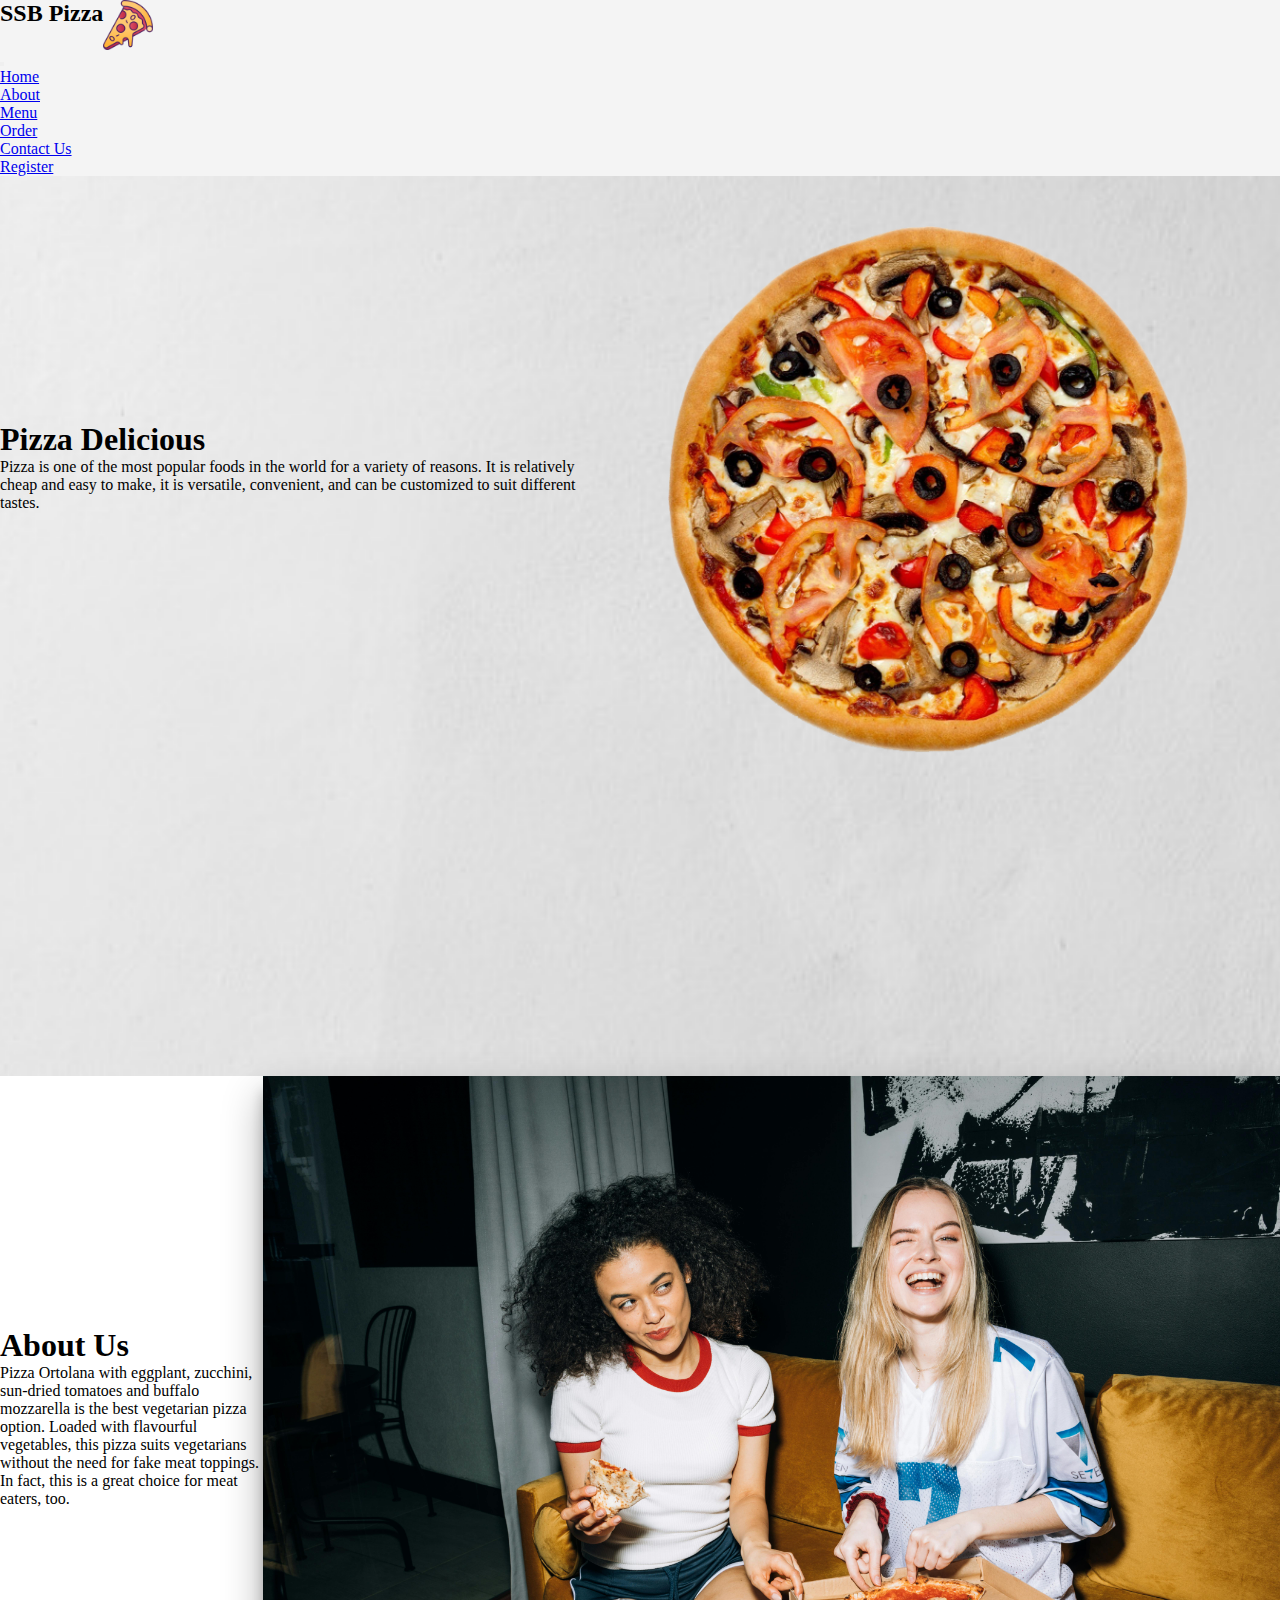
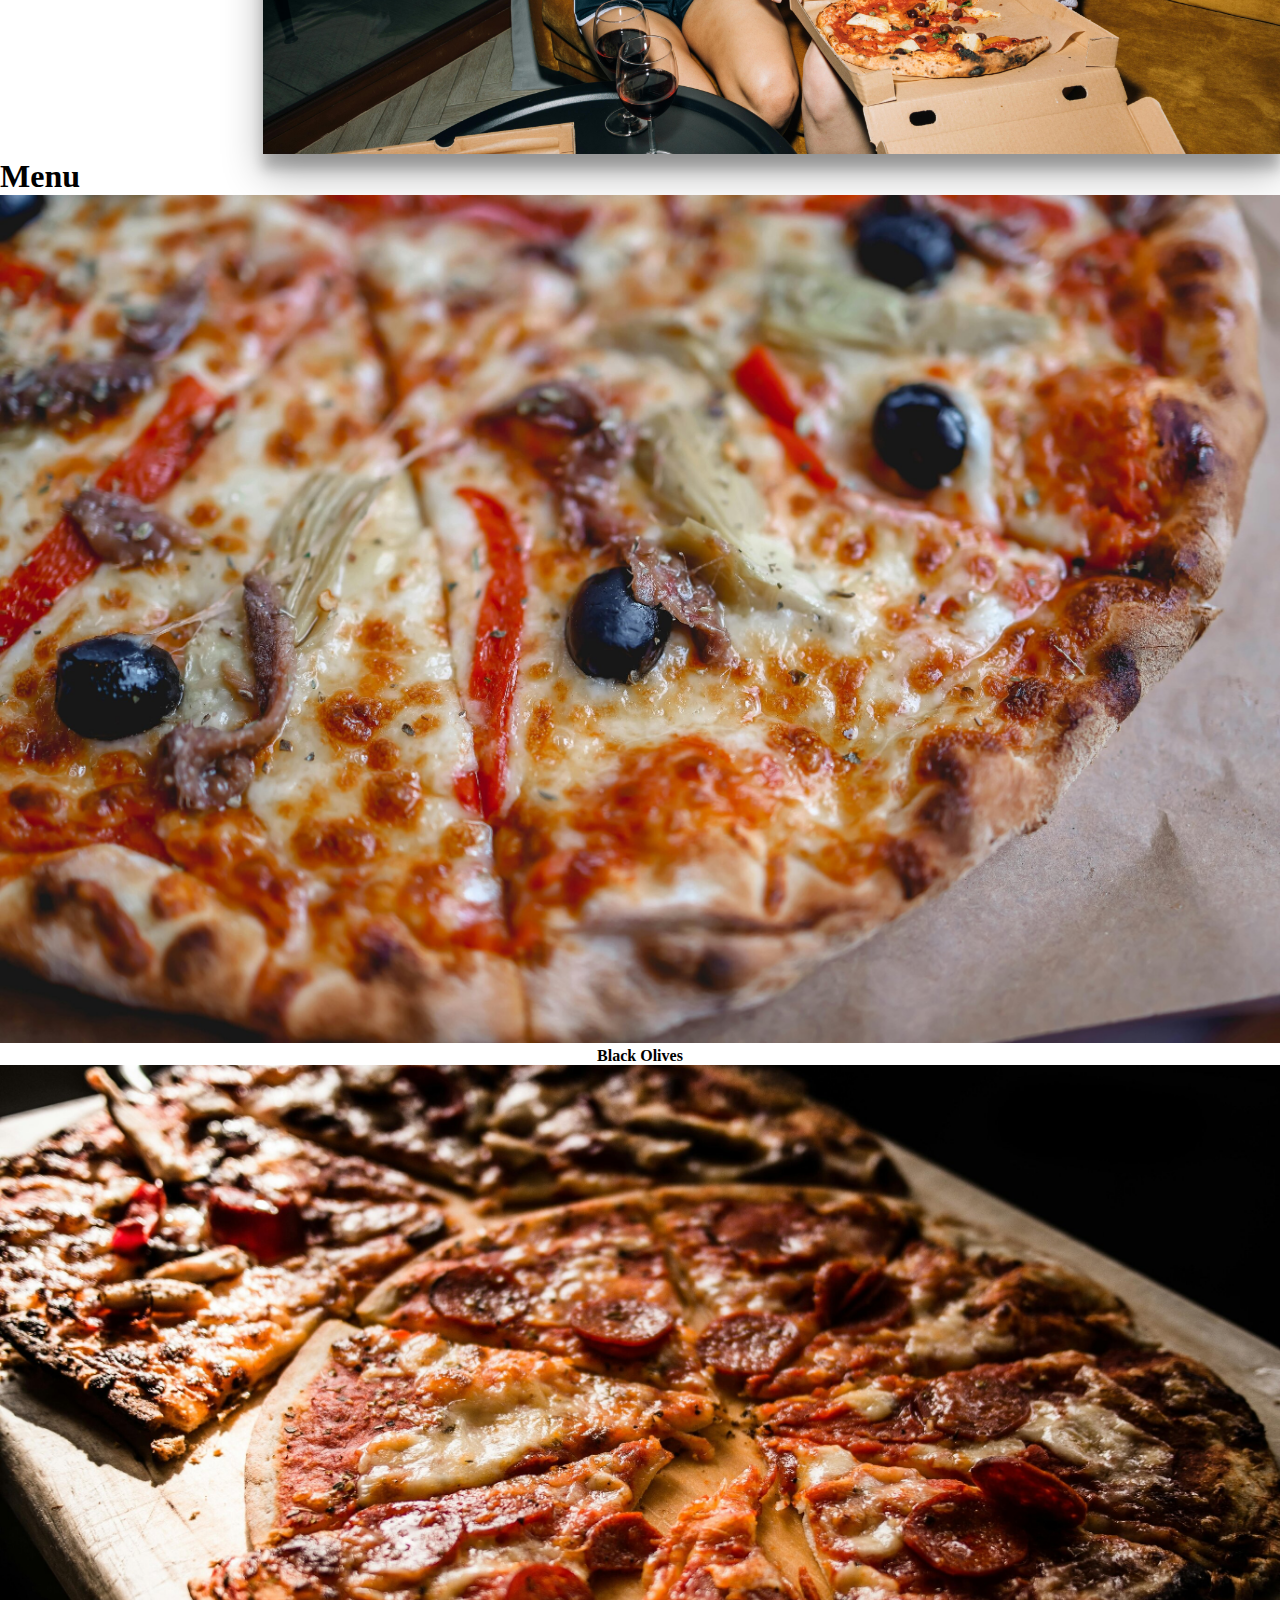
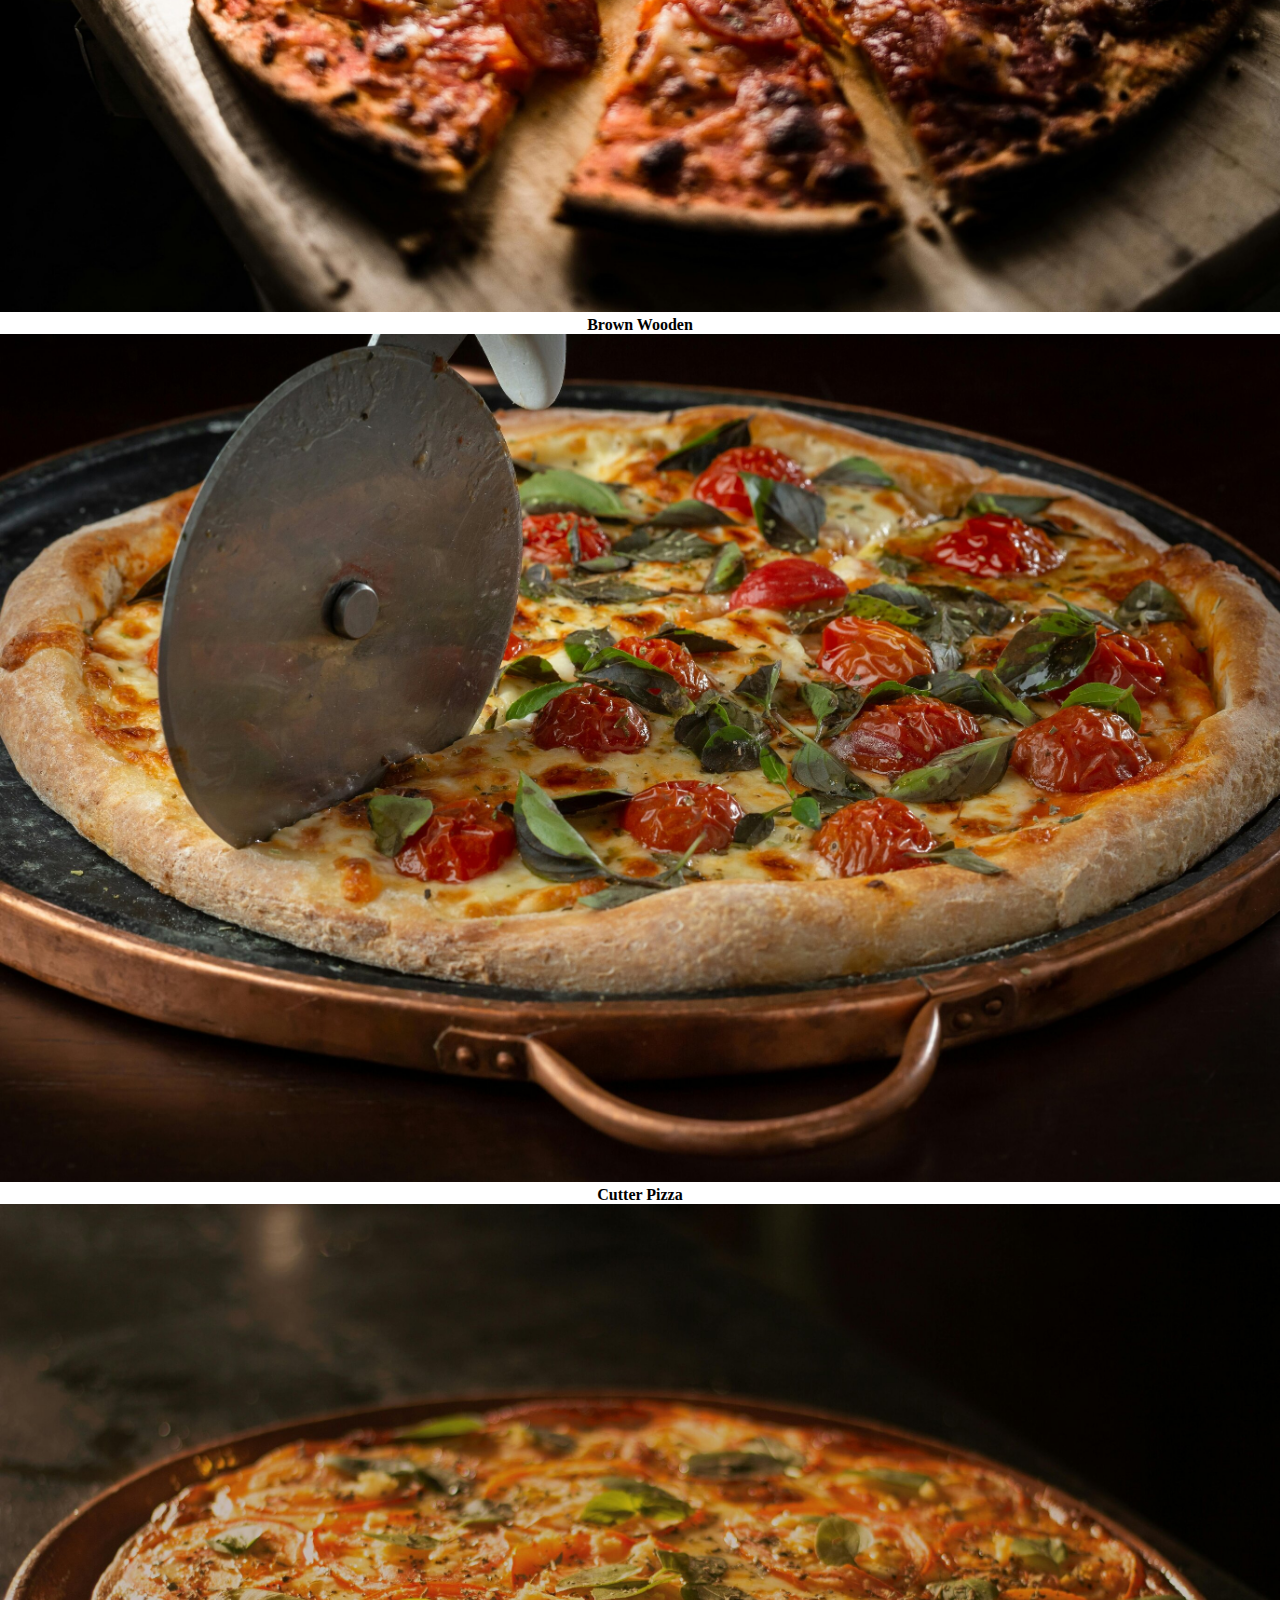
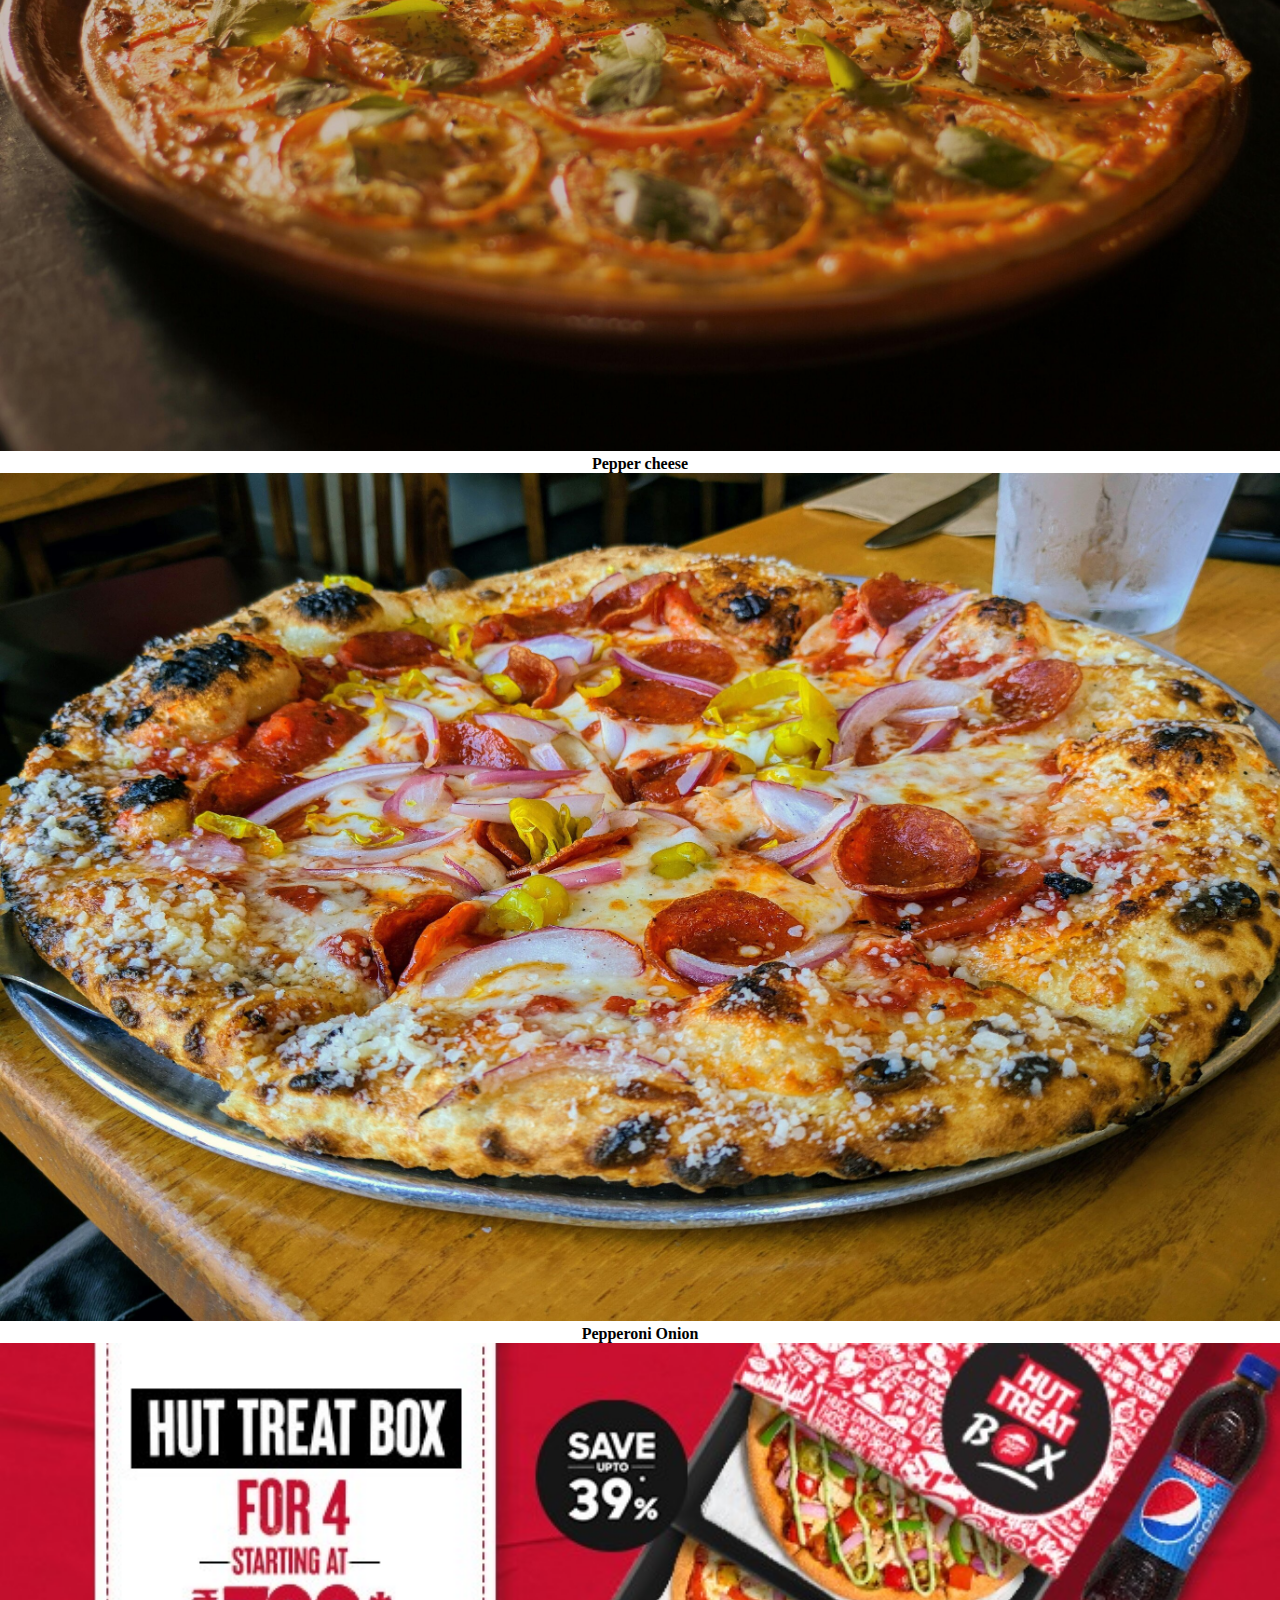
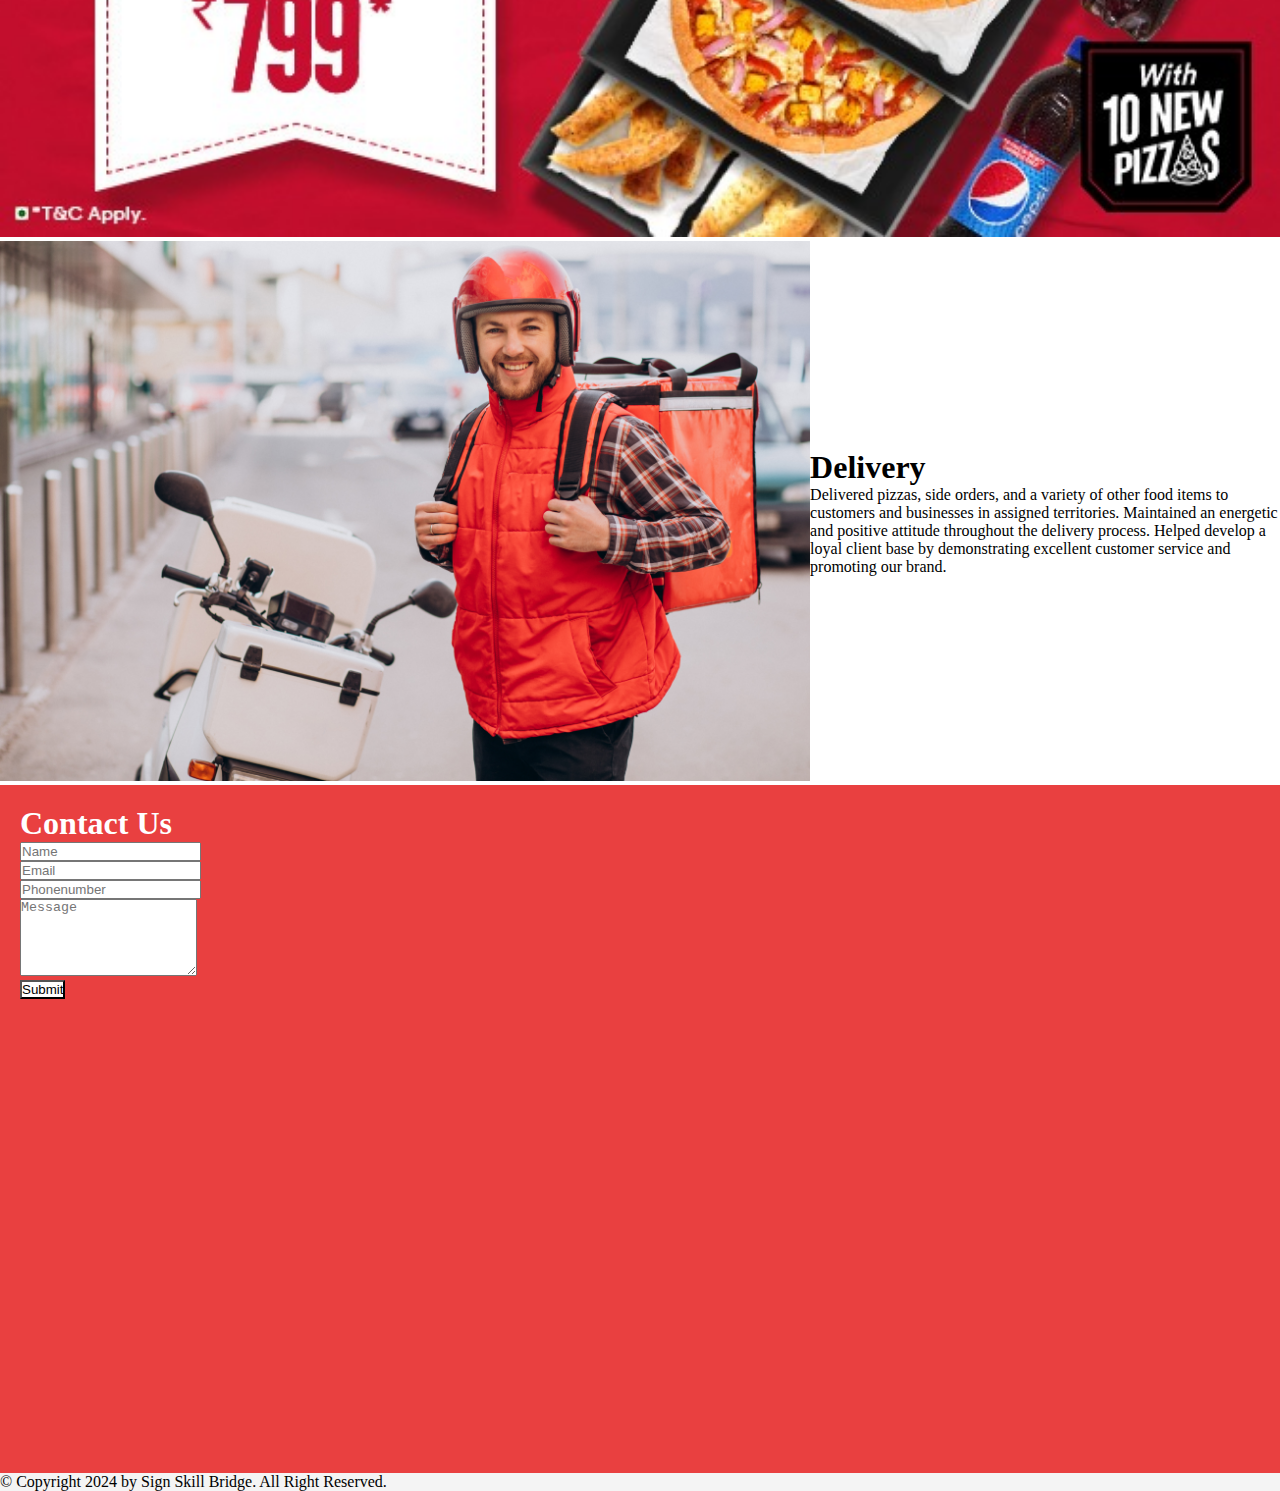
<file: index.html>
<!DOCTYPE html>
<html lang="en">
<head>
    <meta charset="UTF-8">
    <meta name="viewport" content="width=device-width, initial-scale=1.0">
    <title>Document</title>
    <link href="https://cdn.jsdelivr.net/npm/bootstrap@5.0.2/dist/css/bootstrap.min.css" rel="stylesheet" integrity="sha384-EVSTQN3/azprG1Anm3QDgpJLIm9Nao0Yz1ztcQTwFspd3yD65VohhpuuCOmLASjC" crossorigin="anonymous">
    <script src="https://cdn.jsdelivr.net/npm/bootstrap@5.0.2/dist/js/bootstrap.bundle.min.js" integrity="sha384-MrcW6ZMFYlzcLA8Nl+NtUVF0sA7MsXsP1UyJoMp4YLEuNSfAP+JcXn/tWtIaxVXM" crossorigin="anonymous"></script>
    <script src="https://cdn.jsdelivr.net/npm/@popperjs/core@2.9.2/dist/umd/popper.min.js" integrity="sha384-IQsoLXl5PILFhosVNubq5LC7Qb9DXgDA9i+tQ8Zj3iwWAwPtgFTxbJ8NT4GN1R8p" crossorigin="anonymous"></script>
    <link rel="stylesheet" href="https://cdnjs.cloudflare.com/ajax/libs/font-awesome/6.4.0/css/all.min.css">
    <link rel="stylesheet" href="./css/style.css">

</head>
<body>
    <nav class="navbar navbar-default navbar-expand-lg navbar-light p-1">
        <div class="container">
            <div class="icon">
                <h2>SSB Pizza</h2>
                <img src="./images/pizza icon.png" alt="" width=50>
            </div>
        
        <button class="navbar-toggler" type="button" data-bs-toggle="collapse" data-bs-target="#navbarToggleExternalContent" aria-controls="navbarToggleExternalContent" aria-expanded="false" aria-label="Toggle navigation">
          <span class="navbar-toggler-icon"></span>
        </button>
        <div class="collapse navbar-collapse" id="navbarToggleExternalContent">
          <ul class="nav navbar-nav text-center ms-auto">
            <li class="nav-item">
              <a class="nav-link" href="#home">Home</a>
            </li>
            <li class="nav-item">
              <a class="nav-link" href="#about">About</a>
            </li>
            <li class="nav-item">
              <a class="nav-link" href="#about">Menu</a>
            </li>
            <li class="nav-item">
              <a class="nav-link" href="./page/order.html">Order</a>
            </li>
            <li class="nav-item">
                <a class="nav-link" href="#contact">Contact Us</a>
              </li>
              <li class="nav-item rg">
                <a class="nav-link text-light" href="./page/register.html">Register</a>
              </li> 
          </ul> 
        </div>
        </div>
    </nav>

    <section class="home" id="home">
        <div class="container">
            <div class="row">
                <div class="col-sm">
                    <h1>Pizza Delicious</h1>
                    <p>Pizza is one of the most popular foods in the world for a variety of reasons. It is relatively cheap and easy to make, it is versatile, convenient, and can be customized to suit different tastes. </p>
                </div>

                <div class="col-sm">
                    <img src="./images/pizza-png-19323.png" alt="">
                </div>
            </div>
        </div>
    </section>


    <section class="about pt-5" id="about">
      <div class="container">
        <div class="row">
          <div class="col-sm">
            <h1>About Us</h1>
            <p>Pizza Ortolana with eggplant, zucchini, sun-dried tomatoes and buffalo mozzarella is the best vegetarian pizza option. Loaded with flavourful vegetables, this pizza suits vegetarians without the need for fake meat toppings. In fact, this is a great choice for meat eaters, too.</p>
          </div>

          <div class="col-sm imgpizza">
            <img src="./images/pexels-koolshooters-7142968.jpg" alt="">
          </div>
        </div>
      </div>
    </section>


    <section class="menu pt-5" id="menu">
      
      <div class="container">

        <h1>Menu</h1>
        <div class="row pt-3">
          <div class="col-sm">
            <img src="./images/Black Olives.jpg" alt="">
            <h4>Black Olives</h4>
          </div>
          <div class="col-sm">
            <img src="./images/Brown Wooden.jpg" alt="">
            <h4>Brown Wooden</h4>
          </div>
          <div class="col-sm">
            <img src="./images/Cutter.jpg" alt="">
            <h4>Cutter Pizza</h4>
          </div>

          <div class="col-sm">
            <img src="./images/Pepper and Cheese.jpg" alt="">
            <h4>Pepper cheese</h4>
          </div>
          
          <div class="col-sm">
            <img src="./images/Pepperoni and Onions.jpg" alt="">
            <h4>Pepperoni Onion</h4>
          </div>
        </div>
      </div>
    </section>

    <section class="delivery pt-5">
      <div>
        <img src="./images/hut-meal-for-4.0e5ac94da0985f5689876da467fb694a.1.jpg" alt="" class="w-100">
      </div>
    </section>


    <section class="delivery pt-5">
      <div class="container">
        <div class="row">
        
          <div class="col-sm">
            <img src="./images/food-delivery-boy-delivering-food-scooter.jpg" alt="">
          </div>

          <div class="col-sm">
            <h1>Delivery</h1>
            <p>Delivered pizzas, side orders, and a variety of other food items to customers and businesses in assigned territories. Maintained an energetic and positive attitude throughout the delivery process. Helped develop a loyal client base by demonstrating excellent customer service and promoting our brand.</p>
          </div>
        </div>
      </div>
    </section>


    <section class="contact mt-5" id="contact">
      <div class="container">
        <div>
          <h1>Contact Us</h1>
        </div>
            <form>

              <div class="row gap-3 pt-3">
                <div class="col-sm text-center">
                  <div class="mb-3">
                    <input type="text" class="form-control form-control-lg"  placeholder="Name">
                  </div>
                  <div class="mb-3">
                    <input type="email" class="form-control form-control-lg"  placeholder="Email">
                  </div>
                  <div class="mb-3">
                    <input type="number" class="form-control form-control-lg"  placeholder="Phonenumber">
                  </div>
                  <div class="mb-3">
                    <textarea class="form-control form-control-lg" id="exampleFormControlTextarea1" rows="5" placeholder="Message"></textarea>
                  </div>
                  <button type="submit" class="btn btn-lg">Submit</button>
                </div>

                <div class="col-sm">
                  <iframe src="https://www.google.com/maps/embed?pb=!1m18!1m12!1m3!1d245.65528442220358!2d78.0298051039368!3d9.893540230775754!2m3!1f0!2f0!3f0!3m2!1i1024!2i768!4f13.1!3m3!1m2!1s0x3b00cf425c9a5a2f%3A0xb86a40f12c5682b1!2sG.m%20Complex%201!5e0!3m2!1sen!2sin!4v1686911134085!5m2!1sen!2sin" width="600" height="450" style="border:0;" allowfullscreen="" loading="lazy" referrerpolicy="no-referrer-when-downgrade"></iframe>
                </div>
              </div>
                  
            </form>

        </div>
      </div>
    </section>


    <footer class="footer">
      <div class="text-center p-3">
        © Copyright 2024 by Sign Skill Bridge. All Right Reserved.
      </div>
    </footer>
    



</body>
</html>
</file>
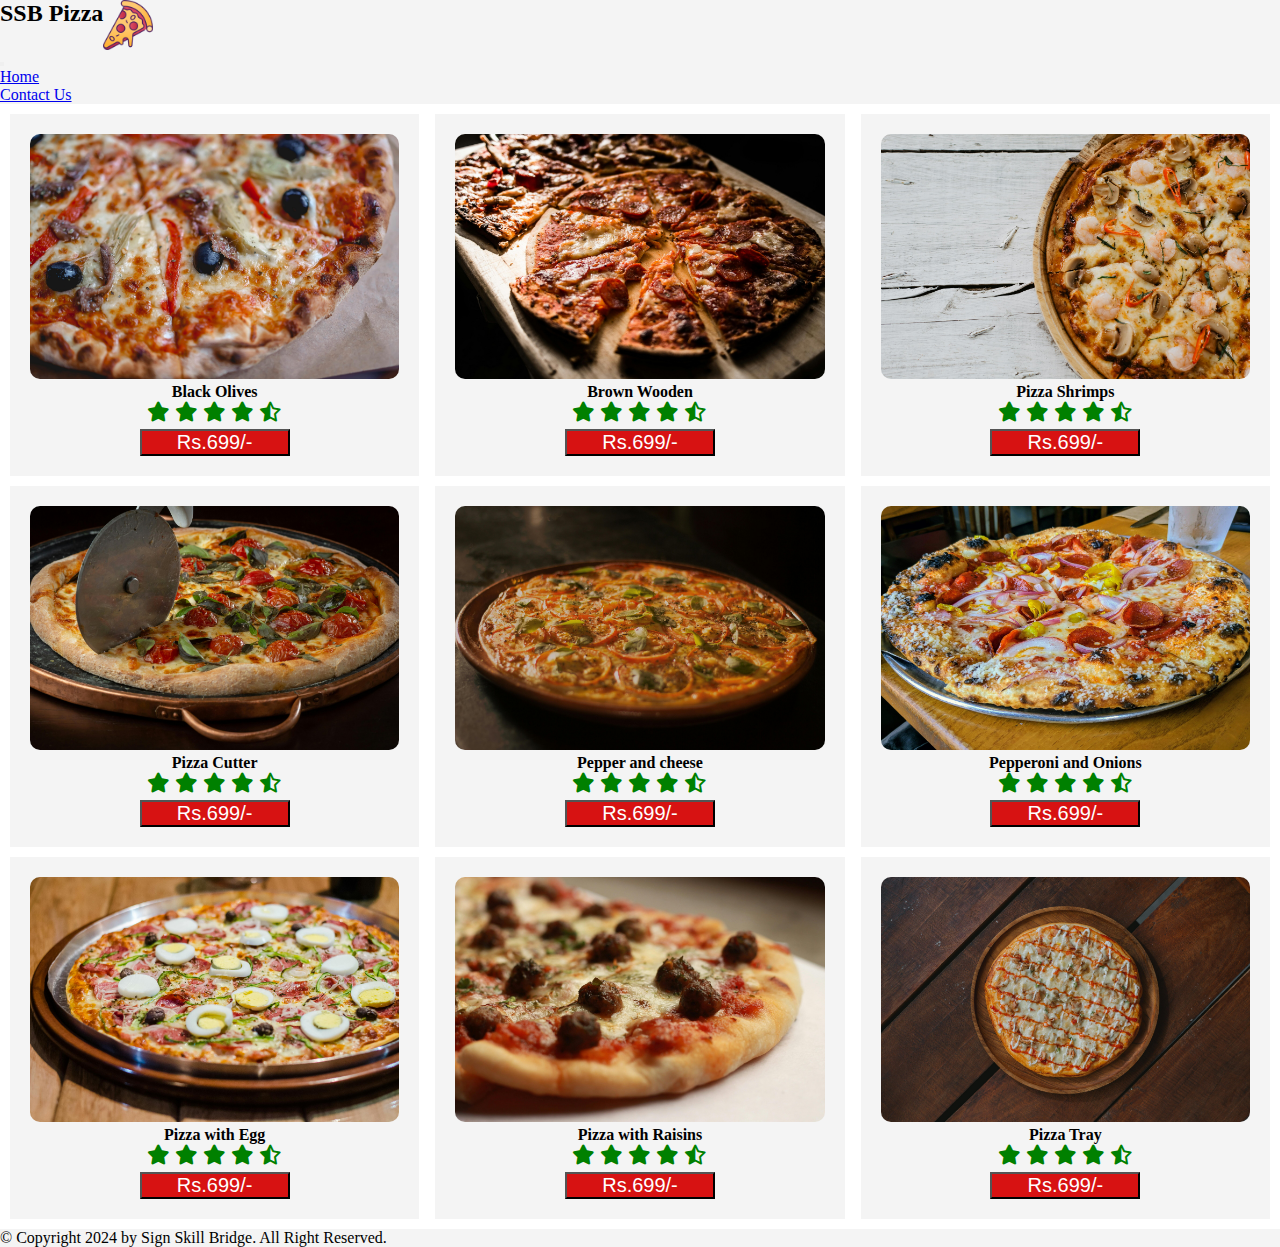
<file: page/order.html>
<!DOCTYPE html>
<html lang="en">
<head>
    <meta charset="UTF-8">
    <meta name="viewport" content="width=device-width, initial-scale=1.0">
    <title>Document</title>
    <link href="https://cdn.jsdelivr.net/npm/bootstrap@5.0.2/dist/css/bootstrap.min.css" rel="stylesheet" integrity="sha384-EVSTQN3/azprG1Anm3QDgpJLIm9Nao0Yz1ztcQTwFspd3yD65VohhpuuCOmLASjC" crossorigin="anonymous">
    <script src="https://cdn.jsdelivr.net/npm/bootstrap@5.0.2/dist/js/bootstrap.bundle.min.js" integrity="sha384-MrcW6ZMFYlzcLA8Nl+NtUVF0sA7MsXsP1UyJoMp4YLEuNSfAP+JcXn/tWtIaxVXM" crossorigin="anonymous"></script>
    <script src="https://cdn.jsdelivr.net/npm/@popperjs/core@2.9.2/dist/umd/popper.min.js" integrity="sha384-IQsoLXl5PILFhosVNubq5LC7Qb9DXgDA9i+tQ8Zj3iwWAwPtgFTxbJ8NT4GN1R8p" crossorigin="anonymous"></script>
    <link rel="stylesheet" href="https://cdnjs.cloudflare.com/ajax/libs/font-awesome/6.4.0/css/all.min.css">
    <link rel="stylesheet" href="./order.css">
</head>
<body>
    <nav class="navbar navbar-default navbar-expand-lg navbar-light p-1">
        <div class="container">
            <div class="icon">
                <h2>SSB Pizza</h2>
                <img src="../images/pizza icon.png" alt="" width=50>
            </div>
        
        <button class="navbar-toggler" type="button" data-bs-toggle="collapse" data-bs-target="#navbarToggleExternalContent" aria-controls="navbarToggleExternalContent" aria-expanded="false" aria-label="Toggle navigation">
          <span class="navbar-toggler-icon"></span>
        </button>
        <div class="collapse navbar-collapse" id="navbarToggleExternalContent">
          <ul class="nav navbar-nav text-center ms-auto">
            <li class="nav-item">
              <a class="nav-link" href="../index.html">Home</a>
            </li>
            
            <li class="nav-item">
                <a class="nav-link" href="#contact">Contact Us</a>
            </li>
          </ul> 
        </div>
        </div>
    </nav>


    <section class="home pt-5">
        <div class="container">
            <div class="row">
                <div class="col-sm">
                    <img src="../images/Black Olives.jpg" alt="">
                    <h4>Black Olives</h4>
                    <div class="star">
                        <i class="fa-solid fa-star"></i>
                        <i class="fa-solid fa-star"></i>
                        <i class="fa-solid fa-star"></i>
                        <i class="fa-solid fa-star"></i>
                        <i class="fa-regular fa-star-half-stroke"></i>
                    </div>
                    <button type="button" class="btn">Rs.699/-</button>

                </div>

                <div class="col-sm">
                    <img src="../images/Brown Wooden.jpg" alt="">
                    <h4>Brown Wooden</h4>
                    <div class="star">
                        <i class="fa-solid fa-star"></i>
                        <i class="fa-solid fa-star"></i>
                        <i class="fa-solid fa-star"></i>
                        <i class="fa-solid fa-star"></i>
                        <i class="fa-regular fa-star-half-stroke"></i>
                    </div>
                    <button type="button" class="btn">Rs.699/-</button>

                </div>

                <div class="col-sm">
                    <img src="../images/pizza with shrimps.jpg" alt="">
                    <h4>Pizza Shrimps</h4>
                    <div class="star">
                        <i class="fa-solid fa-star"></i>
                        <i class="fa-solid fa-star"></i>
                        <i class="fa-solid fa-star"></i>
                        <i class="fa-solid fa-star"></i>
                        <i class="fa-regular fa-star-half-stroke"></i>
                    </div>
                    <button type="button" class="btn">Rs.699/-</button>
                </div>

                
            </div>

            <div class="row">
                <div class="col-sm">
                    <img src="../images/Cutter.jpg" alt="">
                    <h4>Pizza Cutter</h4>
                    <div class="star">
                        <i class="fa-solid fa-star"></i>
                        <i class="fa-solid fa-star"></i>
                        <i class="fa-solid fa-star"></i>
                        <i class="fa-solid fa-star"></i>
                        <i class="fa-regular fa-star-half-stroke"></i>
                    </div>
                    <button type="button" class="btn">Rs.699/-</button>
                </div>
                
                <div class="col-sm">
                    <img src="../images/Pepper and Cheese.jpg" alt="">
                    <h4>Pepper and cheese</h4>
                    <div class="star">
                        <i class="fa-solid fa-star"></i>
                        <i class="fa-solid fa-star"></i>
                        <i class="fa-solid fa-star"></i>
                        <i class="fa-solid fa-star"></i>
                        <i class="fa-regular fa-star-half-stroke"></i>
                    </div>
                    <button type="button" class="btn">Rs.699/-</button>
                </div>

                <div class="col-sm">
                    <img src="../images/Pepperoni and Onions.jpg" alt="">
                    <h4>Pepperoni and Onions</h4>
                    <div class="star">
                        <i class="fa-solid fa-star"></i>
                        <i class="fa-solid fa-star"></i>
                        <i class="fa-solid fa-star"></i>
                        <i class="fa-solid fa-star"></i>
                        <i class="fa-regular fa-star-half-stroke"></i>
                    </div>
                    <button type="button" class="btn">Rs.699/-</button>
                </div>
            </div>

            <div class="row">
                <div class="col-sm">
                    <img src="../images/Pizza With Egg.jpg" alt="">
                    <h4>Pizza with Egg</h4>
                    <div class="star">
                        <i class="fa-solid fa-star"></i>
                        <i class="fa-solid fa-star"></i>
                        <i class="fa-solid fa-star"></i>
                        <i class="fa-solid fa-star"></i>
                        <i class="fa-regular fa-star-half-stroke"></i>
                    </div>
                    <button type="button" class="btn">Rs.699/-</button>
                </div>
                
                <div class="col-sm">
                    <img src="../images/Pizza With Raisins.jpg" alt="">
                    <h4>Pizza with Raisins</h4>
                    <div class="star">
                        <i class="fa-solid fa-star"></i>
                        <i class="fa-solid fa-star"></i>
                        <i class="fa-solid fa-star"></i>
                        <i class="fa-solid fa-star"></i>
                        <i class="fa-regular fa-star-half-stroke"></i>
                    </div>
                    <button type="button" class="btn">Rs.699/-</button>
                </div>

                <div class="col-sm">
                    <img src="../images/Pizza Tray.jpg" alt="">
                    <h4>Pizza Tray</h4>
                    <div class="star">
                        <i class="fa-solid fa-star"></i>
                        <i class="fa-solid fa-star"></i>
                        <i class="fa-solid fa-star"></i>
                        <i class="fa-solid fa-star"></i>
                        <i class="fa-regular fa-star-half-stroke"></i>
                    </div>
                    <button type="button" class="btn">Rs.699/-</button>

                </div>
            </div>
        </div>
    </section>

    <footer class="footer mt-3">
        <div class="text-center p-3">
          © Copyright 2024 by Sign Skill Bridge. All Right Reserved.
        </div>
      </footer>
</body>
</html>
</file>
<file: css/style.css>
*{
    margin: 0;
    padding: 0;
    box-sizing: border-box;
}

.navbar{
    background-color: #f4f4f4;
}

.navbar .icon{
    display: flex;
}

.home{
    background-image: url(../images/banner\ background.jpg);
    background-repeat: no-repeat;
    background-position: center;
    background-size: cover;
    width: 100%;
    min-height: 100vh;
}

.home .row{
    display: flex;
    align-items: center;
}

.home img{
    width: 85%;
    animation-name: rotate;
    animation-duration: 10s;
    animation-iteration-count: infinite;
    animation-timing-function: linear;
    margin-top: 50px;
}

.home .row p{
    width: 90%;
}

.about .row{
    display: flex;
    align-items: center;
}

.about img{
    width: 100%;
    box-shadow: rgba(0, 0, 0, 0.3) 0px 19px 38px, rgba(0, 0, 0, 0.22) 0px 15px 12px;
}

.menu .row{
    display: flex;
    flex-wrap: wrap;
    text-align: center;
}

.menu img{
    width: 100%;
}

.delivery .row{
    display: flex;
    align-items: center;
}

.delivery img{
    width: 100%;
}


.contact{
    background-color: rgb(233, 64, 64);
    padding: 20px;
    color: #ffffff;
}


.contact button{
    background-color: #ffffff;
}

.contact button:hover{
    background-color: #000000;
    color: #ffffff;
}

.contact iframe{
    width: 100%;
}

.footer{
    background-color: #f4f4f4;
    width: 100%;
}

@keyframes rotate{
    from{ transform: rotate(-360deg); }
    to{ transform: rotate(360deg); }
}

/* @media (max-width: 578px) {
    .home img{
        width: 50%;
    }

} */
</file>
<file: page/order.css>
*{
    margin: 0;
    padding: 0;
    box-sizing: border-box;
}

.navbar{
    background-color: #f4f4f4;
}

.navbar .icon{
    display: flex;
}

.home .row{
    margin: 10px;
    display: flex;
    gap: 1rem;
}

.home .col-sm{
    text-align: center;
    background-color: #f4f4f4;
    padding: 20px;
}

.home img{
    width: 100%;
    border-radius: 10px;
}

.home .star{
    font-size: 20px;
    color: green;
    padding-bottom: 5px;
}

.home button{
    background-color: rgb(215, 18, 18);
    color: #ffffff;
    width: 150px;
    font-size: 20px;
}

.home button:hover{
    background-color: rgb(154, 22, 22);
    color: #ffffff;
}

.footer{
    background-color: #f4f4f4;
    width: 100%;
}
</file>
